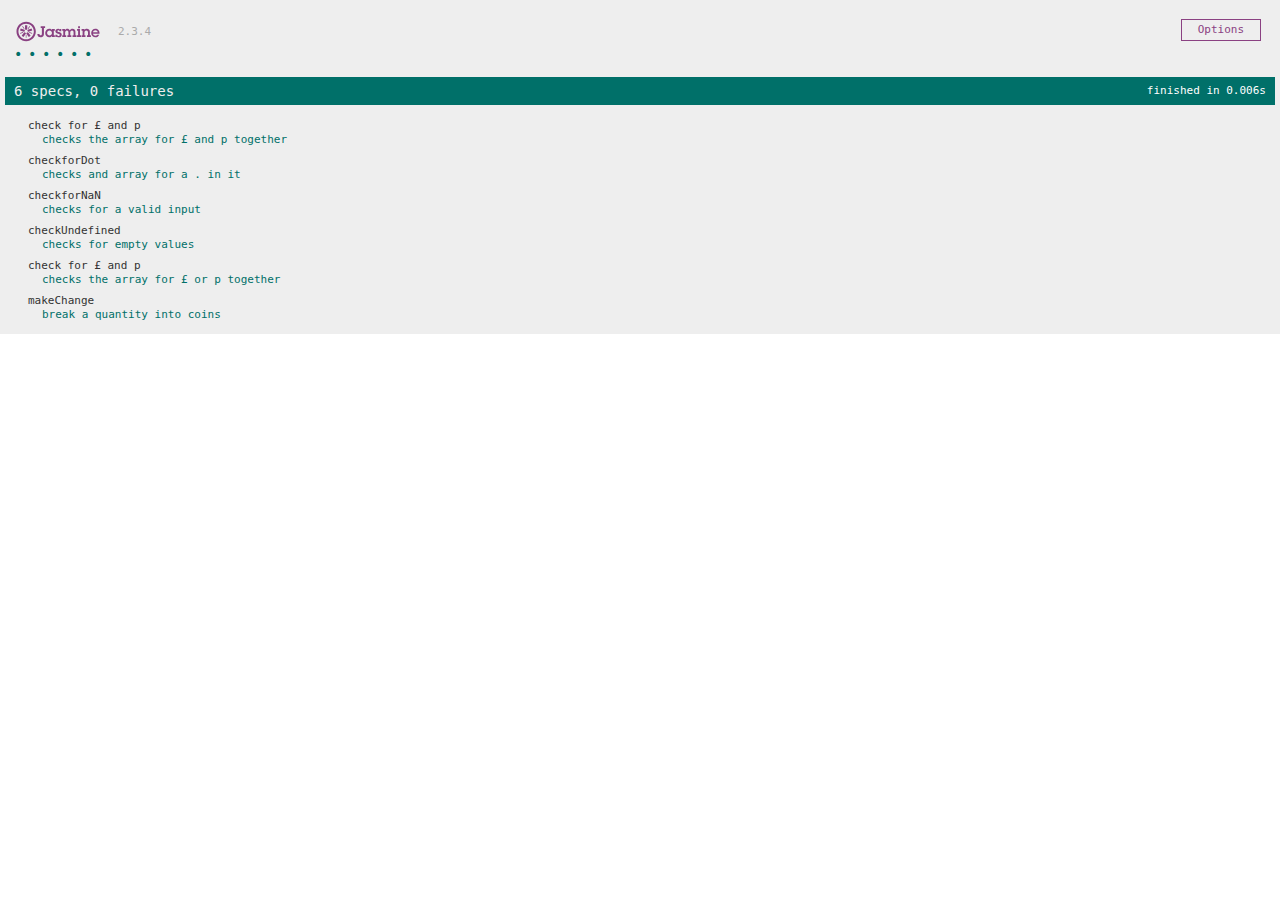
<file: jasmine/SpecRunner.html>
<!DOCTYPE html>
<html>
<head>
  <meta charset="utf-8">
  <title>Jasmine Spec Runner v2.3.4</title>

  <link rel="shortcut icon" type="image/png" href="lib/jasmine-2.3.4/jasmine_favicon.png">
  <link rel="stylesheet" href="lib/jasmine-2.3.4/jasmine.css">

  <script src="lib/jasmine-2.3.4/jasmine.js"></script>
  <script src="lib/jasmine-2.3.4/jasmine-html.js"></script>
  <script src="lib/jasmine-2.3.4/boot.js"></script>

  <!-- include source files here... -->
  <script src="src/test.js"></script>
  <!-- include spec files here... -->
  <script src="spec/testSpec.js"></script>


</head>

<body>
</body>
</html>
</file>
<file: jasmine/lib/jasmine-2.3.4/jasmine.css>
body { overflow-y: scroll; }

.jasmine_html-reporter { background-color: #eee; padding: 5px; margin: -8px; font-size: 11px; font-family: Monaco, "Lucida Console", monospace; line-height: 14px; color: #333; }
.jasmine_html-reporter a { text-decoration: none; }
.jasmine_html-reporter a:hover { text-decoration: underline; }
.jasmine_html-reporter p, .jasmine_html-reporter h1, .jasmine_html-reporter h2, .jasmine_html-reporter h3, .jasmine_html-reporter h4, .jasmine_html-reporter h5, .jasmine_html-reporter h6 { margin: 0; line-height: 14px; }
.jasmine_html-reporter .banner, .jasmine_html-reporter .symbol-summary, .jasmine_html-reporter .summary, .jasmine_html-reporter .result-message, .jasmine_html-reporter .spec .description, .jasmine_html-reporter .spec-detail .description, .jasmine_html-reporter .alert .bar, .jasmine_html-reporter .stack-trace { padding-left: 9px; padding-right: 9px; }
.jasmine_html-reporter .banner { position: relative; }
.jasmine_html-reporter .banner .title { background: url('[data-uri]') no-repeat; background: url('[data-uri]') no-repeat, none; -moz-background-size: 100%; -o-background-size: 100%; -webkit-background-size: 100%; background-size: 100%; display: block; float: left; width: 90px; height: 25px; }
.jasmine_html-reporter .banner .version { margin-left: 14px; position: relative; top: 6px; }
.jasmine_html-reporter #jasmine_content { position: fixed; right: 100%; }
.jasmine_html-reporter .version { color: #aaa; }
.jasmine_html-reporter .banner { margin-top: 14px; }
.jasmine_html-reporter .duration { color: #fff; float: right; line-height: 28px; padding-right: 9px; }
.jasmine_html-reporter .symbol-summary { overflow: hidden; *zoom: 1; margin: 14px 0; }
.jasmine_html-reporter .symbol-summary li { display: inline-block; height: 8px; width: 14px; font-size: 16px; }
.jasmine_html-reporter .symbol-summary li.passed { font-size: 14px; }
.jasmine_html-reporter .symbol-summary li.passed:before { color: #007069; content: "\02022"; }
.jasmine_html-reporter .symbol-summary li.failed { line-height: 9px; }
.jasmine_html-reporter .symbol-summary li.failed:before { color: #ca3a11; content: "\d7"; font-weight: bold; margin-left: -1px; }
.jasmine_html-reporter .symbol-summary li.disabled { font-size: 14px; }
.jasmine_html-reporter .symbol-summary li.disabled:before { color: #bababa; content: "\02022"; }
.jasmine_html-reporter .symbol-summary li.pending { line-height: 17px; }
.jasmine_html-reporter .symbol-summary li.pending:before { color: #ba9d37; content: "*"; }
.jasmine_html-reporter .symbol-summary li.empty { font-size: 14px; }
.jasmine_html-reporter .symbol-summary li.empty:before { color: #ba9d37; content: "\02022"; }
.jasmine_html-reporter .run-options { float: right; margin-right: 5px; border: 1px solid #8a4182; color: #8a4182; position: relative; line-height: 20px; }
.jasmine_html-reporter .run-options .trigger { cursor: pointer; padding: 8px 16px; }
.jasmine_html-reporter .run-options .payload { position: absolute; display: none; right: -1px; border: 1px solid #8a4182; background-color: #eee; white-space: nowrap; padding: 4px 8px; }
.jasmine_html-reporter .run-options .payload.open { display: block; }
.jasmine_html-reporter .bar { line-height: 28px; font-size: 14px; display: block; color: #eee; }
.jasmine_html-reporter .bar.failed { background-color: #ca3a11; }
.jasmine_html-reporter .bar.passed { background-color: #007069; }
.jasmine_html-reporter .bar.skipped { background-color: #bababa; }
.jasmine_html-reporter .bar.errored { background-color: #ca3a11; }
.jasmine_html-reporter .bar.menu { background-color: #fff; color: #aaa; }
.jasmine_html-reporter .bar.menu a { color: #333; }
.jasmine_html-reporter .bar a { color: white; }
.jasmine_html-reporter.spec-list .bar.menu.failure-list, .jasmine_html-reporter.spec-list .results .failures { display: none; }
.jasmine_html-reporter.failure-list .bar.menu.spec-list, .jasmine_html-reporter.failure-list .summary { display: none; }
.jasmine_html-reporter .results { margin-top: 14px; }
.jasmine_html-reporter .summary { margin-top: 14px; }
.jasmine_html-reporter .summary ul { list-style-type: none; margin-left: 14px; padding-top: 0; padding-left: 0; }
.jasmine_html-reporter .summary ul.suite { margin-top: 7px; margin-bottom: 7px; }
.jasmine_html-reporter .summary li.passed a { color: #007069; }
.jasmine_html-reporter .summary li.failed a { color: #ca3a11; }
.jasmine_html-reporter .summary li.empty a { color: #ba9d37; }
.jasmine_html-reporter .summary li.pending a { color: #ba9d37; }
.jasmine_html-reporter .summary li.disabled a { color: #bababa; }
.jasmine_html-reporter .description + .suite { margin-top: 0; }
.jasmine_html-reporter .suite { margin-top: 14px; }
.jasmine_html-reporter .suite a { color: #333; }
.jasmine_html-reporter .failures .spec-detail { margin-bottom: 28px; }
.jasmine_html-reporter .failures .spec-detail .description { background-color: #ca3a11; }
.jasmine_html-reporter .failures .spec-detail .description a { color: white; }
.jasmine_html-reporter .result-message { padding-top: 14px; color: #333; white-space: pre; }
.jasmine_html-reporter .result-message span.result { display: block; }
.jasmine_html-reporter .stack-trace { margin: 5px 0 0 0; max-height: 224px; overflow: auto; line-height: 18px; color: #666; border: 1px solid #ddd; background: white; white-space: pre; }
</file>
